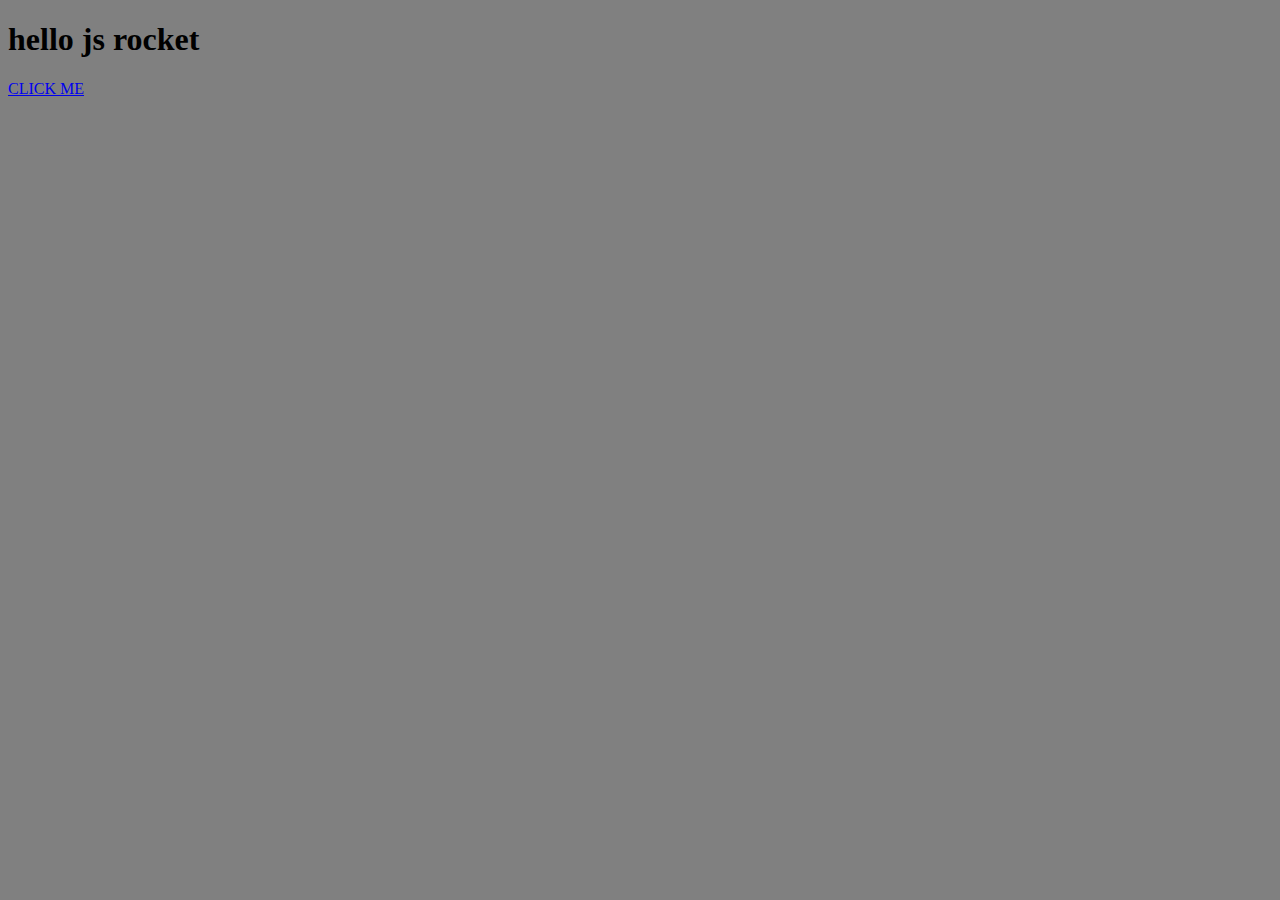
<file: index.html>
<!doctype html>

<html lang="en">

<head>
	<title>JS Rocket</title>
	<script type="text/javascript" src="js/script.js"></script>
	<link rel="stylesheet" type="text/css" href="css/style.css">
</head>
<body>
	<h1>hello js rocket</h1>
	<a href="#" onClick="doCoolStuff();">CLICK ME</a>

	<div class="cool" id="cool">
	<p>Hello I'm cool!</p>
	
</body>
</html>
</file>
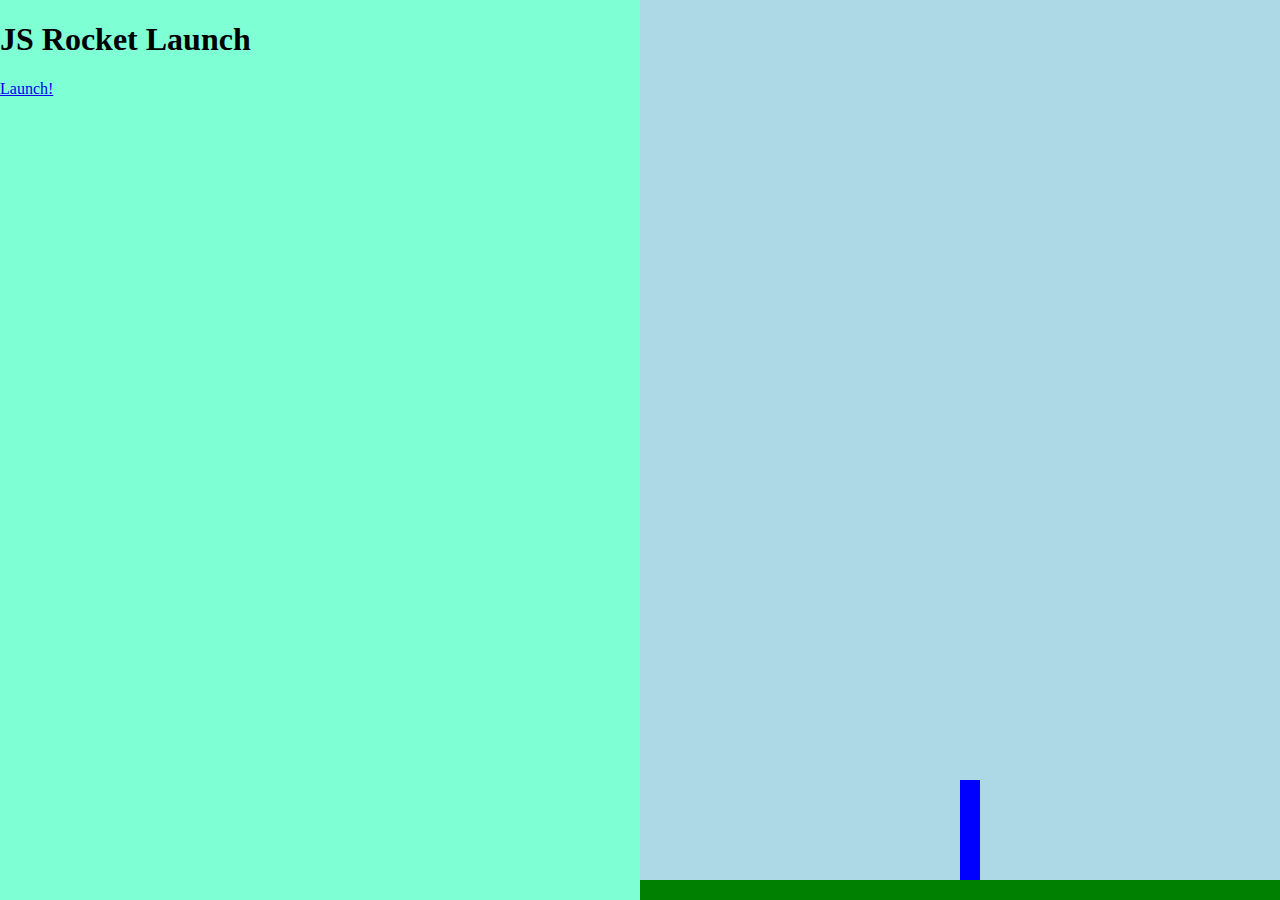
<file: rocket.html>
<!doctype html>

<html lang="en">

<head>

<meta charset="utf-8">
<title>Rocket Launch sequence!</title>
<link rel="stylesheet" type="text/css" href="css/rocket.css">
<script type="text/javascript" src="js/rocket.js"></script>

</head>

<body class="body-state1">
	<div class="left">
		<div class="state1">
			<h1>JS Rocket Launch</h1>
			<a href="#" class="button"
			onclick="changeState(2);">Launch!</a>
		</div>
		<div class="state2">
			<h1 id="countdown">10</h1>
			<a href="#" class="button"
			onclick="changeState(1);">Abort!</a>
		</div>
		<div class="state3">
			<h1>Lift Off!</h1>
		</div>
		<div class="state4">
			<h1>Well Done!</h1>
			<a href="#" class="button"
			onclick="changeState(1);">Do it again!</a>
		</div>
		<div class="state5">
			<h1>Oh No!!!</h1>
			<a href="#" class="button"
			onclick="changeState(1);">Try again!</a>
		</div>
	</div>
	<div class="right">
	<div class="ground"></div>
	<div class="rocket"></div>
	</div>
</body>


</html>
</file>
<file: css/style.css>
body {
	background-color: grey;
}

.cool{
	display: none;
	width: 100px;
	height: 100px;
	background-color: green;
	transition: background-color 2s;
}

.cool.red{
	display: block;
	background-color: red;
}
</file>
<file: css/rocket.css>
.left{
	background-color: aquamarine;
	position: fixed;
	width: 50%;
	height: 100%;
	top: 0;
	left: 0;
}

.right{
	background-color: lightblue;
	position: fixed;
	width: 50%;
	height: 100%;
	top: 0;
	right: 0;
}

.rocket{
	position: absolute;
	left: 50%;
	bottom: 20px;
	width: 20px;
	height: 100px;
	background-color: blue;
	transition: bottom 10000ms;
}

body.body-state1 .rocket{
	transition: none;
}

body.body-state3 .rocket,
body.body-state4 .rocket{
	bottom: 1000px;
}

.state1, .state2, .state3, .state4, .state5{
	display: none;
}

body.body-state1 .state1{display: block;}

body.body-state2 .state2{display: block;}

body.body-state3 .state3{display: block;}

body.body-state4 .state4{display: block;}

body.body-state5 .state5{display: block;}

.ground{
	background-color: green;
	position: absolute;
	bottom: 0;
	left: 0;
	width: 100%;
	height: 20px;
}
a{

}

a.button{

}
</file>
